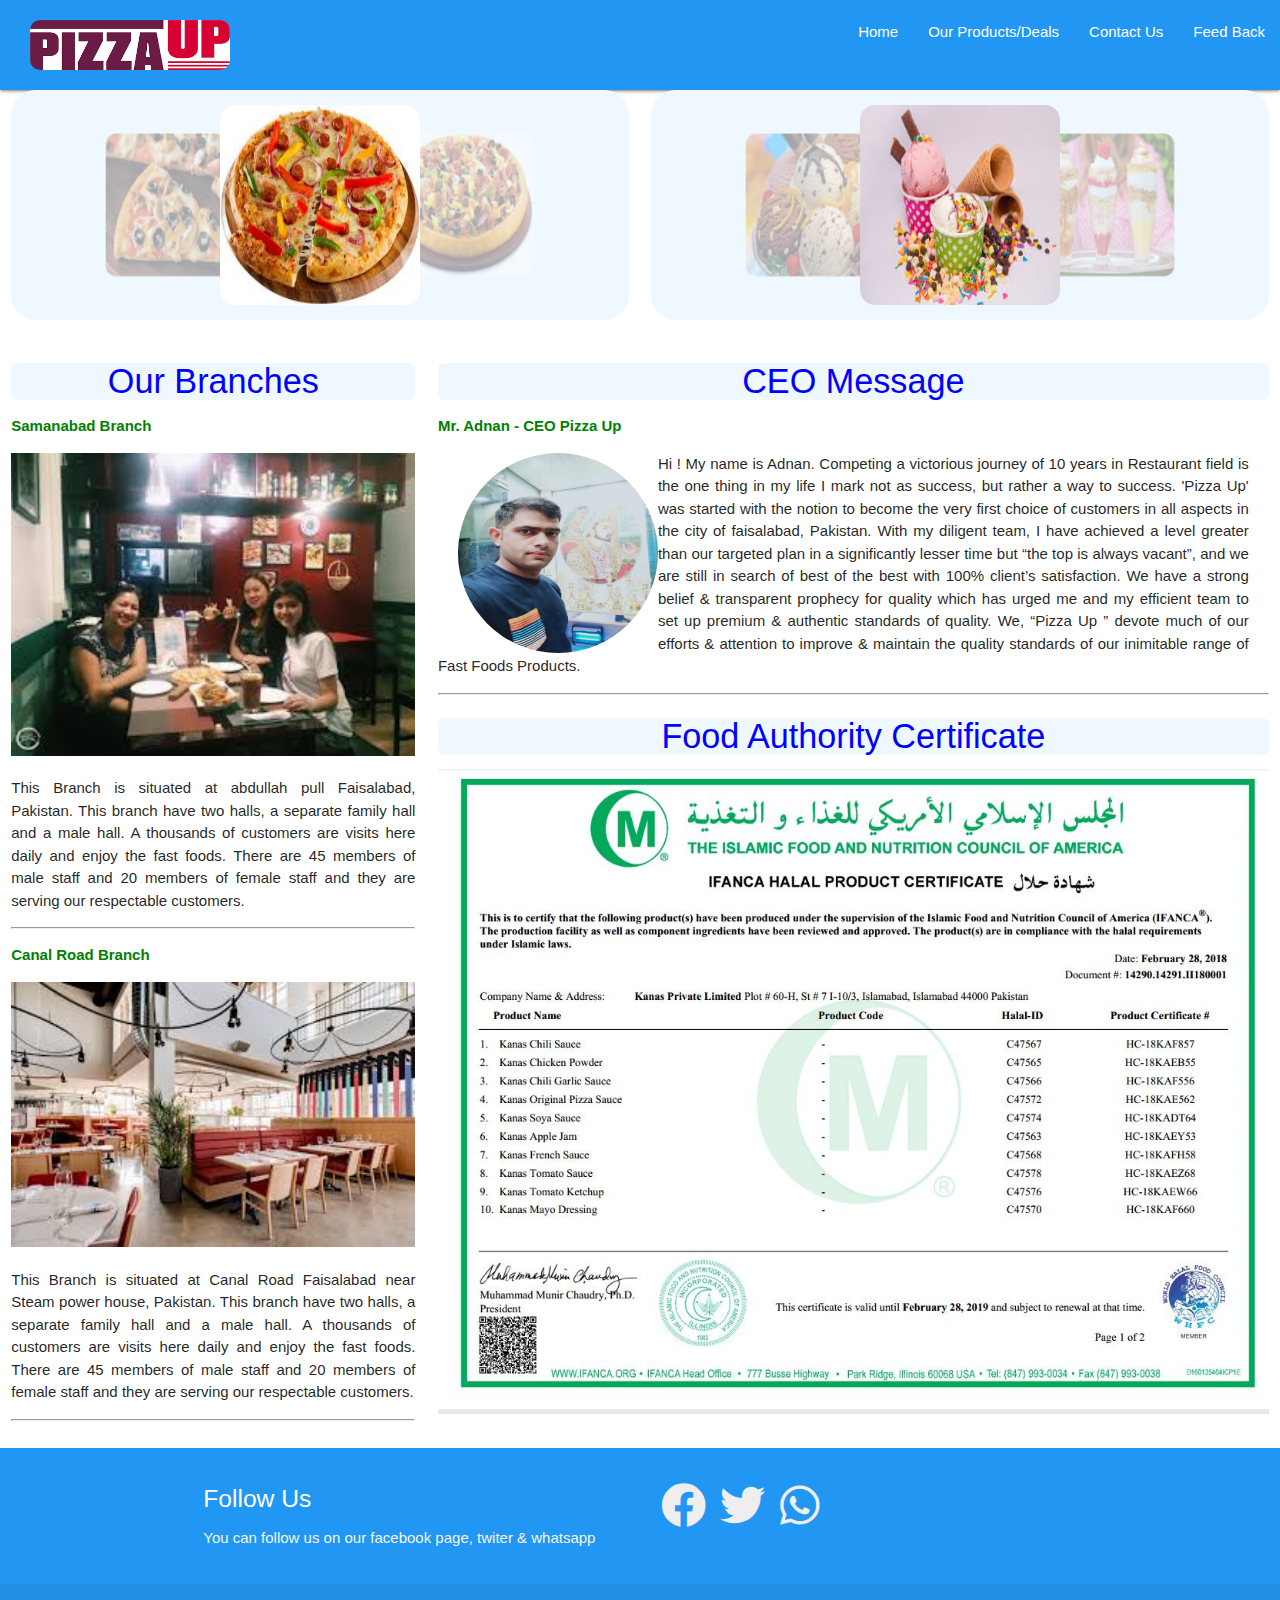
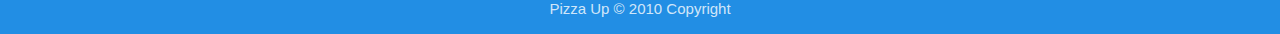
<file: index.html>
<!DOCTYPE html>

<html>

<head> 

<title>Saylani Home page</title>
<link rel="stylesheet" type="text/css" href="materialize/css/materialize.min.css" />
<link href="https://fonts.googleapis.com/icon?family=Material+Icons" rel="stylesheet">
<link rel="stylesheet" type="text/css" href="style.css" />
<link rel="stylesheet" href="icones/css/all.min.css">
</head>



<body>
  
<div>
  <nav class="blue nav_bar">
    <div class="nav-wrapper">
      <!-- <a href="#!" class="brand-logo log"> <span class="log_text">Pizza House</span></a> -->
      <a href="#!" class="brand-logo"> <span class="log_text"><img src="img/logo.png" alt="logo here" class="logo"></span></a>
      <a href="#" data-target="mobile-demo" class="sidenav-trigger"><i class="material-icons">menu</i></a>
      <ul class="right hide-on-med-and-down">
        <li><a href="index.html">Home</a></li>
        <li><a href="products.html">Our Products/Deals</a></li>
        <li><a href="contact.html">Contact Us</a></li>
        <li><a href="feedback.html">Feed Back</a></li>
      </ul>
    </div>
  </nav>

  <ul class="sidenav" id="mobile-demo">
    <li><a href="index.html">Home</a></li>
        <li><a href="products.html">Our Products/Deals</a></li>
        <li><a href="contact.html">Contact Us</a></li>
        <li><a href="feedback.html">Feed Back</a></li>
  </ul>
</div>





<div class="row">
<div class="col s12 m6">  
    <div class="carousel car_pic slider_div">
        <a class="carousel-item" href="#one!"><img src="img/pizza1.jpg" alt="pic here" class="slider_pic"></a>
        <a class="carousel-item" href="#two!"><img src="img/pizza2.jpg" alt="pic here" class="slider_pic"></a>
        <a class="carousel-item" href="#three!"><img src="img/pizza3.jpg" alt="pic here" class="slider_pic"></a>
      </div>
</div>



<div class="col s12 m6">  
    <div class="carousel car_pic slider_div">
        <a class="carousel-item" href="#one!"><img src="img/ice1.jpg" alt="pic here" class="slider_pic"></a>
        <a class="carousel-item" href="#two!"><img src="img/ice2.jpg" alt="pic here" class="slider_pic"></a>
        <a class="carousel-item" href="#three!"><img src="img/ice3.jpg" alt="pic here" class="slider_pic"></a>
      </div>
</div>
</div>








<div>
<div class="row">

  <div class="col s12 m4">
     <h4 class="heading1">Our Branches</h4>
     <p style="color:green"><b>Samanabad Branch</b></p>
     <img src="img/branch1.jpg" alt="pic here" class="img1"> <br/>
     <p class="para">This Branch is situated at abdullah pull Faisalabad, Pakistan. This branch have two halls, a separate family hall and a male hall. A thousands of customers are visits here daily and enjoy the fast foods. There are 45 members of male staff and 20 members of female staff and they are serving our respectable customers.</p> <hr>
     <p style="color:green"><b>Canal Road Branch</b></p>
     <img src="img/branch2.jpg" alt="pic here" class="img1"> <br/>
     <p class="para">This Branch is situated at Canal Road Faisalabad near Steam power house, Pakistan. This branch have two halls, a separate family hall and a male hall. A thousands of customers are visits here daily and enjoy the fast foods. There are 45 members of male staff and 20 members of female staff and they are serving our respectable customers.</p> <hr>
  </div>
  
  
  

  <div class="col s12 m8">
    <h4 class="heading1">CEO Message</h4>
    <p style="color:green"><b>Mr. Adnan - CEO Pizza Up</b></p>
  <p style="text-align: justify; margin-right: 20px;">  <img src="img/pic.jpg" alt="CEO pic here" class="ceo_pic" align="left"/>  Hi ! My name is Adnan. Competing a victorious journey of 10 years in Restaurant field is the one thing in my life I mark not as success, but rather a way to success. 'Pizza Up' was started with the notion to become the very first choice of customers in all aspects in the city of faisalabad, Pakistan. With my diligent team, I have achieved a level greater than our targeted plan in a significantly lesser time but “the top is always vacant”, and we are still in search of best of the best with 100% client’s satisfaction.
    We have a strong belief & transparent prophecy for quality which has urged me and my efficient team to set up premium & authentic standards of quality. We, “Pizza Up ” devote much of our efforts & attention to improve & maintain the quality standards of our inimitable range of Fast Foods Products.  </p> <hr>
  
    <h4 class="heading1">Food Authority Certificate</h4>
    <img src="img/certi1.jpg" alt="pic here" class="img_certi">


  </div>

</div>

</div>



  










<footer class="page-footer blue">
  <div class="container">
    <div class="row">
      <div class="col s6">
        <h5 class="white-text">Follow Us</h5>
        <p class="grey-text text-lighten-4">You can follow us on our facebook page, twiter & whatsapp</p>
      </div>
      <div class="col s6">
        
        <ul>
          <li class="social_icon"><a class="grey-text text-lighten-3" href="#!"><i class="fab fa-facebook fa-3x"></i></a></li>
          <li class="social_icon"><a class="grey-text text-lighten-3" href="#!"><i class="fab fa-twitter fa-3x"></i></a></li>
          <li class="social_icon"><a class="grey-text text-lighten-3" href="#!"><i class="fab fa-whatsapp fa-3x"></i></a></li>
          
        </ul>
      </div>
    </div>
  </div>
  <div class="footer-copyright">
    <div class="container center">
    Pizza Up © 2010 Copyright
    <!-- <a class="grey-text text-lighten-4 right" href="#!">More Links</a> -->
    </div>
  </div>
</footer>


<script src='script.js'></script>
<script type="text/javascript" src="materialize/js/materialize.min.js"></script>
</body>




</html>
</file>
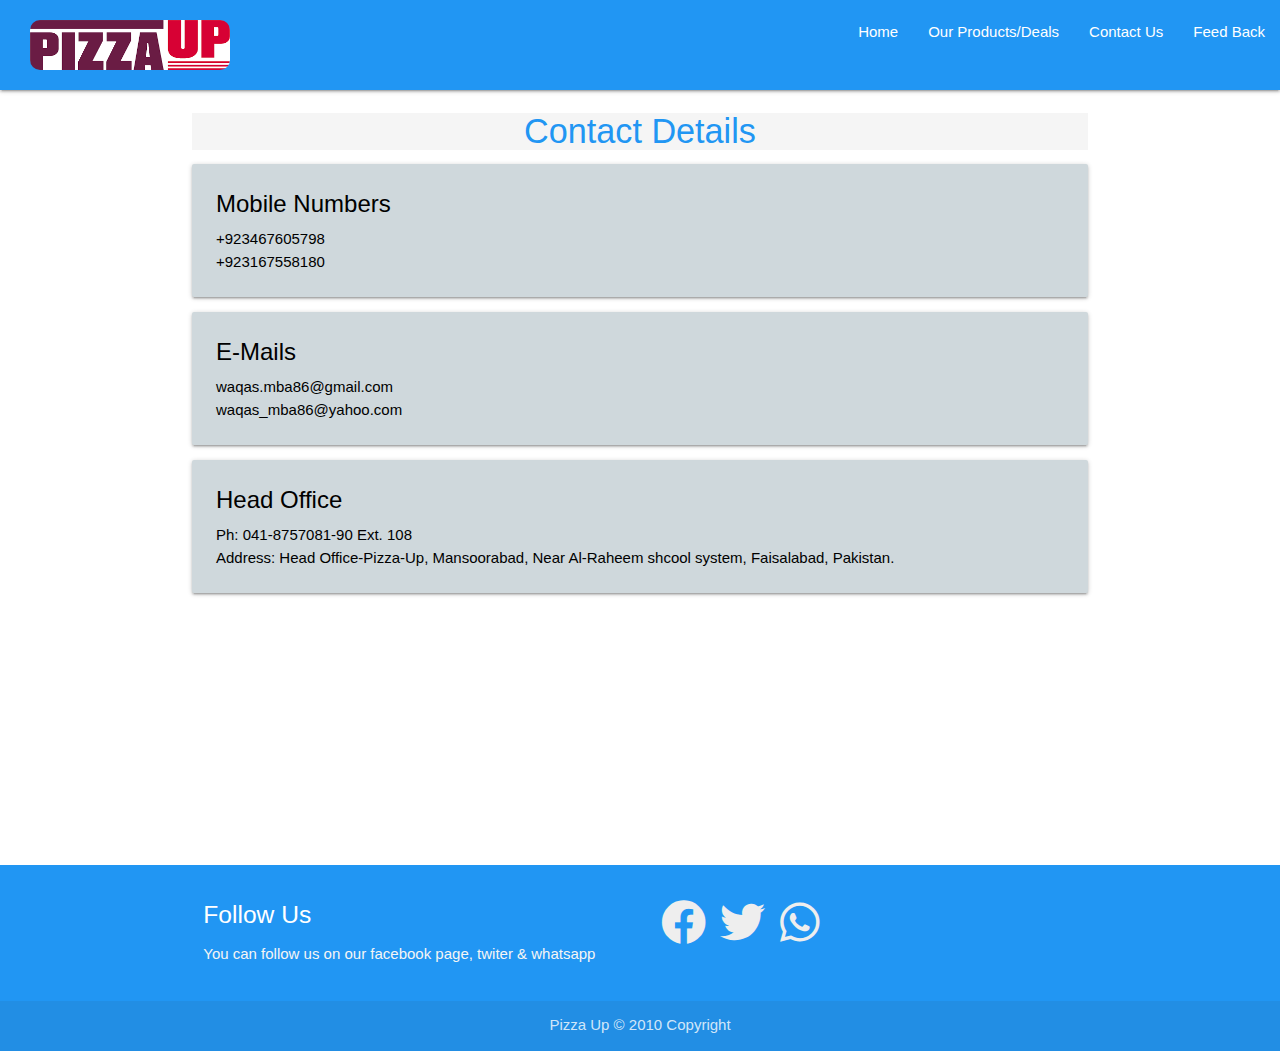
<file: contact.html>
<!DOCTYPE html>

<html>

<head> 

<title>Saylani Home page</title>
<link rel="stylesheet" type="text/css" href="materialize/css/materialize.min.css" />
<link href="https://fonts.googleapis.com/icon?family=Material+Icons" rel="stylesheet">
<link rel="stylesheet" type="text/css" href="style.css" />
<link rel="stylesheet" href="icones/css/all.min.css">
</head>



<body>
  
<div>
  <nav class="blue nav_bar">
    <div class="nav-wrapper">
      <!-- <a href="#!" class="brand-logo log"> <span class="log_text">Pizza House</span></a> -->
      <a href="#!" class="brand-logo"> <span class="log_text"><img src="img/logo.png" alt="logo here" class="logo"></span></a>
      <a href="#" data-target="mobile-demo" class="sidenav-trigger"><i class="material-icons">menu</i></a>
      <ul class="right hide-on-med-and-down">
        <li><a href="index.html">Home</a></li>
        <li><a href="products.html">Our Products/Deals</a></li>
        <li><a href="contact.html">Contact Us</a></li>
        <li><a href="#">Feed Back</a></li>
      </ul>
    </div>
  </nav>

  <ul class="sidenav" id="mobile-demo">
    <li><a href="index.html">Home</a></li>
        <li><a href="products.html">Our Products/Deals</a></li>
        <li><a href="contact.html">Contact Us</a></li>
        <li><a href="#">Feed Back</a></li>
  </ul>
</div>




<div>
  <div class='container grey lighten-4'>
      <h4 class="center-align blue-text">Contact Details</h4>
  </div>

           <div class='container'>
              <div class="card blue-grey lighten-4">
              <div class="card-content black-text">
              <span class="card-title"><b>Mobile Numbers</b>  </span>
              <p> +923467605798 <br/>+923167558180</p>
              </div>
          </div>
          </div>


          <div class='container'>
              <div class="card blue-grey lighten-4">
              <div class="card-content black-text">
              <span class="card-title"><b>E-Mails</b>  </span>
              <p> waqas.mba86@gmail.com <br/>waqas_mba86@yahoo.com</p>
              </div>
          </div>
          </div>


          <div class='container'>
              <div class="card blue-grey lighten-4">
              <div class="card-content black-text">
              <span class="card-title"><b>Head Office</b>  </span>
              <p> Ph: 041-8757081-90 Ext. 108 <br/>Address: Head Office-Pizza-Up, Mansoorabad, Near Al-Raheem shcool system, Faisalabad, Pakistan.</p>
              </div>
          </div>
          </div>



          <div class='container center'>
          <iframe src="https://www.google.com/maps/embed?pb=!1m18!1m12!1m3!1d13617.220221452544!2d73.10815793304452!3d31.433267752374253!2m3!1f0!2f0!3f0!3m2!1i1024!2i768!4f13.1!3m3!1m2!1s0x39226845b2c11d17%3A0x544b17e96c8891eb!2sMansoorabad%2C%20Faisalabad%2C%20Punjab!5e0!3m2!1sen!2s!4v1586832397405!5m2!1sen!2s" width="100%" height="250" frameborder="0">

          </iframe>

          
          </div>


  </div>





<footer class="page-footer blue">
  <div class="container">
    <div class="row">
      <div class="col s6">
        <h5 class="white-text">Follow Us</h5>
        <p class="grey-text text-lighten-4">You can follow us on our facebook page, twiter & whatsapp</p>
      </div>
      <div class="col s6">
        
        <ul>
          <li class="social_icon"><a class="grey-text text-lighten-3" href="#!"><i class="fab fa-facebook fa-3x"></i></a></li>
          <li class="social_icon"><a class="grey-text text-lighten-3" href="#!"><i class="fab fa-twitter fa-3x"></i></a></li>
          <li class="social_icon"><a class="grey-text text-lighten-3" href="#!"><i class="fab fa-whatsapp fa-3x"></i></a></li>
          
        </ul>
      </div>
    </div>
  </div>
  <div class="footer-copyright">
    <div class="container center">
    Pizza Up © 2010 Copyright
    <!-- <a class="grey-text text-lighten-4 right" href="#!">More Links</a> -->
    </div>
  </div>
</footer>


<script src='script.js'></script>
<script type="text/javascript" src="materialize/js/materialize.min.js"></script>
</body>




</html>
</file>
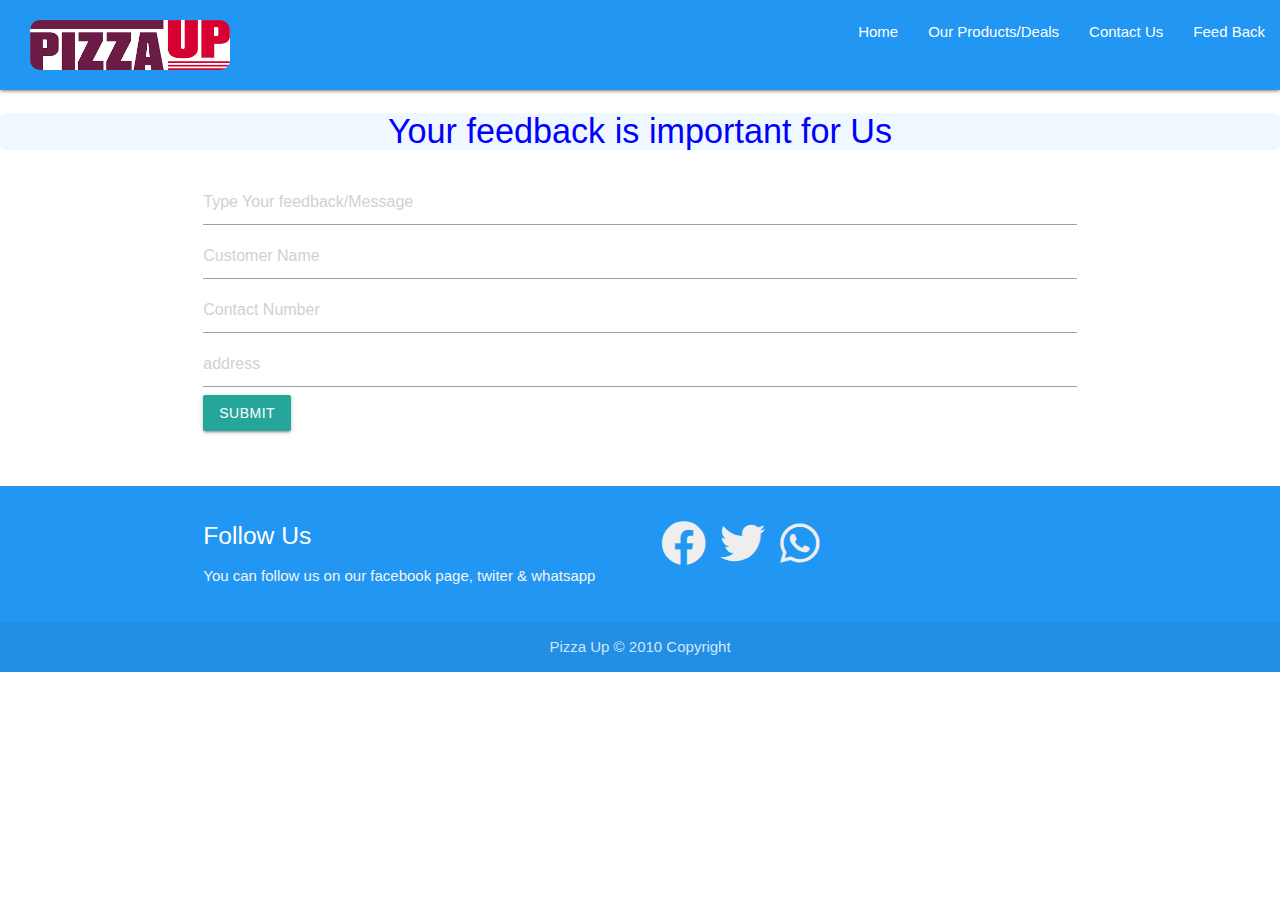
<file: feedback.html>
<!DOCTYPE html>

<html>

<head> 

<title>Saylani Home page</title>
<link rel="stylesheet" type="text/css" href="materialize/css/materialize.min.css" />
<link href="https://fonts.googleapis.com/icon?family=Material+Icons" rel="stylesheet">
<link rel="stylesheet" type="text/css" href="style.css" />
<link rel="stylesheet" href="icones/css/all.min.css">
</head>



<body>
  
<div>
  <nav class="blue nav_bar">
    <div class="nav-wrapper">
      <!-- <a href="#!" class="brand-logo log"> <span class="log_text">Pizza House</span></a> -->
      <a href="#!" class="brand-logo"> <span class="log_text"><img src="img/logo.png" alt="logo here" class="logo"></span></a>
      <a href="#" data-target="mobile-demo" class="sidenav-trigger"><i class="material-icons">menu</i></a>
      <ul class="right hide-on-med-and-down">
        <li><a href="index.html">Home</a></li>
        <li><a href="products.html">Our Products/Deals</a></li>
        <li><a href="contact.html">Contact Us</a></li>
        <li><a href="feedback.html">Feed Back</a></li>
      </ul>
    </div>
  </nav>

  <ul class="sidenav" id="mobile-demo">
    <li><a href="index.html">Home</a></li>
        <li><a href="products.html">Our Products/Deals</a></li>
        <li><a href="contact.html">Contact Us</a></li>
        <li><a href="feedback.html">Feed Back</a></li>
  </ul>
</div>




<h4 class="heading1" id="feed_back_heading">Your feedback is important for Us</h4>



<div class="row container" id="feed_back">
    <form class="col s12">
      <div class="row">
        <div class="input-field col s12">
         
          <input placeholder="Type Your feedback/Message" id="feedback" type="text" class="validate">
          <input placeholder="Customer Name" id="first_name" type="text" class="validate">
          <input placeholder="Contact Number" id="contact" type="text" class="validate">
          <input placeholder="address" id="address" type="text" class="validate">
          
          
          <button class="waves-effect waves-light btn" onClick="feed()"> Submit </button>
       
       
       
        </div>
        
      </div>
    </form>
  </div>








<footer class="page-footer blue">
  <div class="container">
    <div class="row">
      <div class="col s6">
        <h5 class="white-text">Follow Us</h5>
        <p class="grey-text text-lighten-4">You can follow us on our facebook page, twiter & whatsapp</p>
      </div>
      <div class="col s6">
        
        <ul>
          <li class="social_icon"><a class="grey-text text-lighten-3" href="#!"><i class="fab fa-facebook fa-3x"></i></a></li>
          <li class="social_icon"><a class="grey-text text-lighten-3" href="#!"><i class="fab fa-twitter fa-3x"></i></a></li>
          <li class="social_icon"><a class="grey-text text-lighten-3" href="#!"><i class="fab fa-whatsapp fa-3x"></i></a></li>
          
        </ul>
      </div>
    </div>
  </div>
  <div class="footer-copyright">
    <div class="container center">
    Pizza Up © 2010 Copyright
    <!-- <a class="grey-text text-lighten-4 right" href="#!">More Links</a> -->
    </div>
  </div>
</footer>


<script src='script.js'></script>
<script type="text/javascript" src="materialize/js/materialize.min.js"></script>
</body>




</html>
</file>
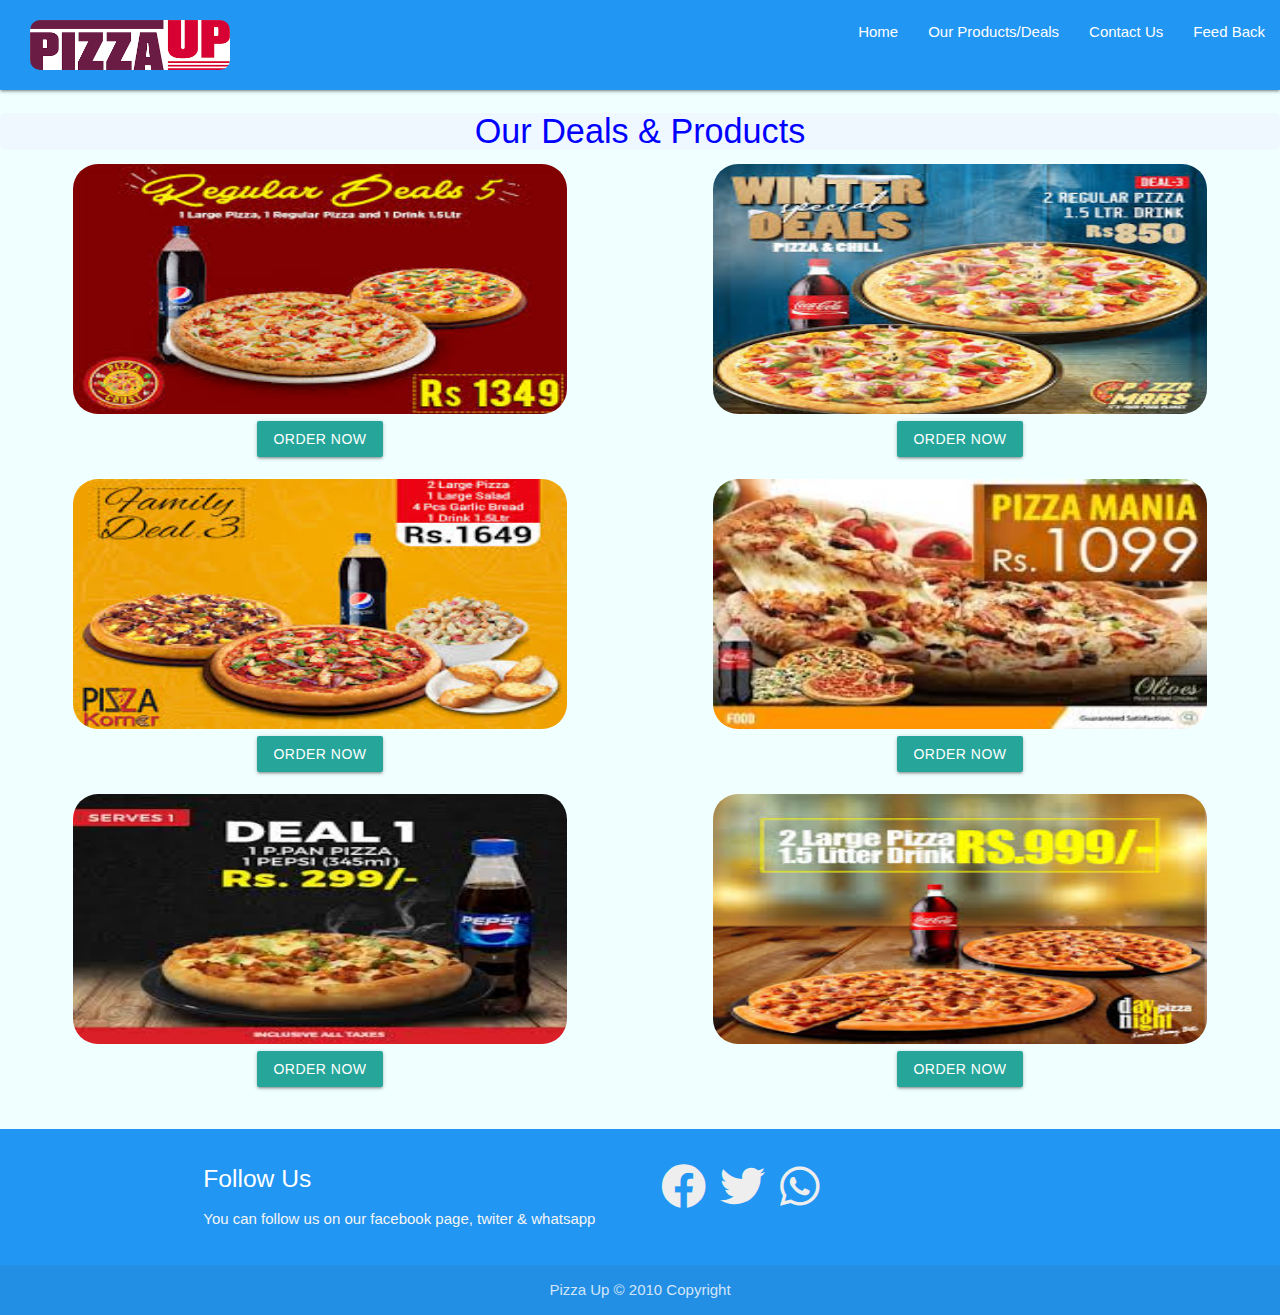
<file: products.html>
<!DOCTYPE html>

<html>

<head> 

<title>Saylani Home page</title>
<link rel="stylesheet" type="text/css" href="materialize/css/materialize.min.css" />
<link href="https://fonts.googleapis.com/icon?family=Material+Icons" rel="stylesheet">
<link rel="stylesheet" type="text/css" href="style.css" />
<link rel="stylesheet" href="icones/css/all.min.css">
</head>



<body id="product_page_body">
  
    <nav class="blue nav_bar">
      <div class="nav-wrapper">
        <!-- <a href="#!" class="brand-logo log"> <span class="log_text">Pizza House</span></a> -->
        <a href="#!" class="brand-logo"> <span class="log_text"><img src="img/logo.png" alt="logo here" class="logo"></span></a>
        <a href="#" data-target="mobile-demo" class="sidenav-trigger"><i class="material-icons">menu</i></a>
        <ul class="right hide-on-med-and-down">
          <li><a href="index.html">Home</a></li>
          <li><a href="products.html">Our Products/Deals</a></li>
          <li><a href="contact.html">Contact Us</a></li>
          <li><a href="feedback.html">Feed Back</a></li>
        </ul>
      </div>
    </nav>
  
    <ul class="sidenav" id="mobile-demo">
      <li><a href="index.html">Home</a></li>
          <li><a href="products.html">Our Products/Deals</a></li>
          <li><a href="contact.html">Contact Us</a></li>
          <li><a href="feedback.html">Feed Back</a></li>
    </ul>
  






<h4 class="heading1">Our Deals & Products</h4>
<div>
  <div class="row">
    <div class="col s12 m6 center"><img src="img/deal1.jpg" class="deal_pic" alt="pic here"> <br> <button class="waves-effect waves-light btn" onclick="order()">Order Now</button> <br>  <br> </div> 
    <div class="col s12 m6 center"><img src="img/deal2.jpg" class="deal_pic" alt="pic here"> <br> <button class="waves-effect waves-light btn" onclick="order()">Order Now</button> <br> <br> </div> 
    <div class="col s12 m6 center"><img src="img/deal3.jpg" class="deal_pic" alt="pic here"> <br> <button class="waves-effect waves-light btn" onclick="order()">Order Now</button> <br>  <br> </div> 
    <div class="col s12 m6 center"><img src="img/deal4.jpg" class="deal_pic" alt="pic here"> <br> <button class="waves-effect waves-light btn" onclick="order()">Order Now</button> <br> <br>  </div> 
    <div class="col s12 m6 center"><img src="img/deal5.jpg" class="deal_pic" alt="pic here"> <br> <button class="waves-effect waves-light btn" onclick="order()">Order Now</button> <br> <br>  </div> 
    <div class="col s12 m6 center"><img src="img/deal6.jpg" class="deal_pic" alt="pic here"> <br> <button class="waves-effect waves-light btn" onclick="order()">Order Now</button> <br> <br>  </div> 
  </div>
</div>






<footer class="page-footer blue">
  <div class="container">
    <div class="row">
      <div class="col s6">
        <h5 class="white-text">Follow Us</h5>
        <p class="grey-text text-lighten-4">You can follow us on our facebook page, twiter & whatsapp</p>
      </div>
      <div class="col s6">
        
        <ul>
          <li class="social_icon"><a class="grey-text text-lighten-3" href="#!"><i class="fab fa-facebook fa-3x"></i></a></li>
          <li class="social_icon"><a class="grey-text text-lighten-3" href="#!"><i class="fab fa-twitter fa-3x"></i></a></li>
          <li class="social_icon"><a class="grey-text text-lighten-3" href="#!"><i class="fab fa-whatsapp fa-3x"></i></a></li>
          
        </ul>
      </div>
    </div>
  </div>
  <div class="footer-copyright">
    <div class="container center">
    Pizza Up © 2010 Copyright
    <!-- <a class="grey-text text-lighten-4 right" href="#!">More Links</a> -->
    </div>
  </div>
</footer>


<script src='script.js'></script>
<script type="text/javascript" src="materialize/js/materialize.min.js"></script>
</body>




</html>
</file>
<file: style.css>
/* .nave{
    height: 100%;
} */

.nav_bar{
    height:90px;
}


.logo{
    height: 50px;
    width: 200px;
    margin-top: 20px;
    margin-left: 30px;
    border-radius: 10px;
    
}

.log_text{
    color:blue;
    font-size: 50   px;
}


.heading1{
    border-radius: 6px;
    text-align:center;
    background-color: aliceblue;
    color:blue;
}

.img1{
    width:100%;
}

.para{
    text-align: justify;
}

.ceo_pic{
    width:200px;
    height: 200px;
    border-radius: 100px;
    margin-left: 20px;
    
}

.social_icon{
    display: inline-block;
    margin-left: 10px;
}

.img_certi{
    width: 100%;
    height: 100%;
}

.deal_pic{
    width: 80%;
    height: 250px;
    border-radius: 25px;
}
.slider_pic{
    width:100%;
    height: 100%;
    border-radius: 15px;
}

.slider_div{
border:1px solid black;
height: 230px;

}

.car_pic{
    border: 1px solid aliceblue;
    border-radius: 25px;
    background-color: aliceblue;
}

#product_page_body{
    background-color: azure;
}
</file>
